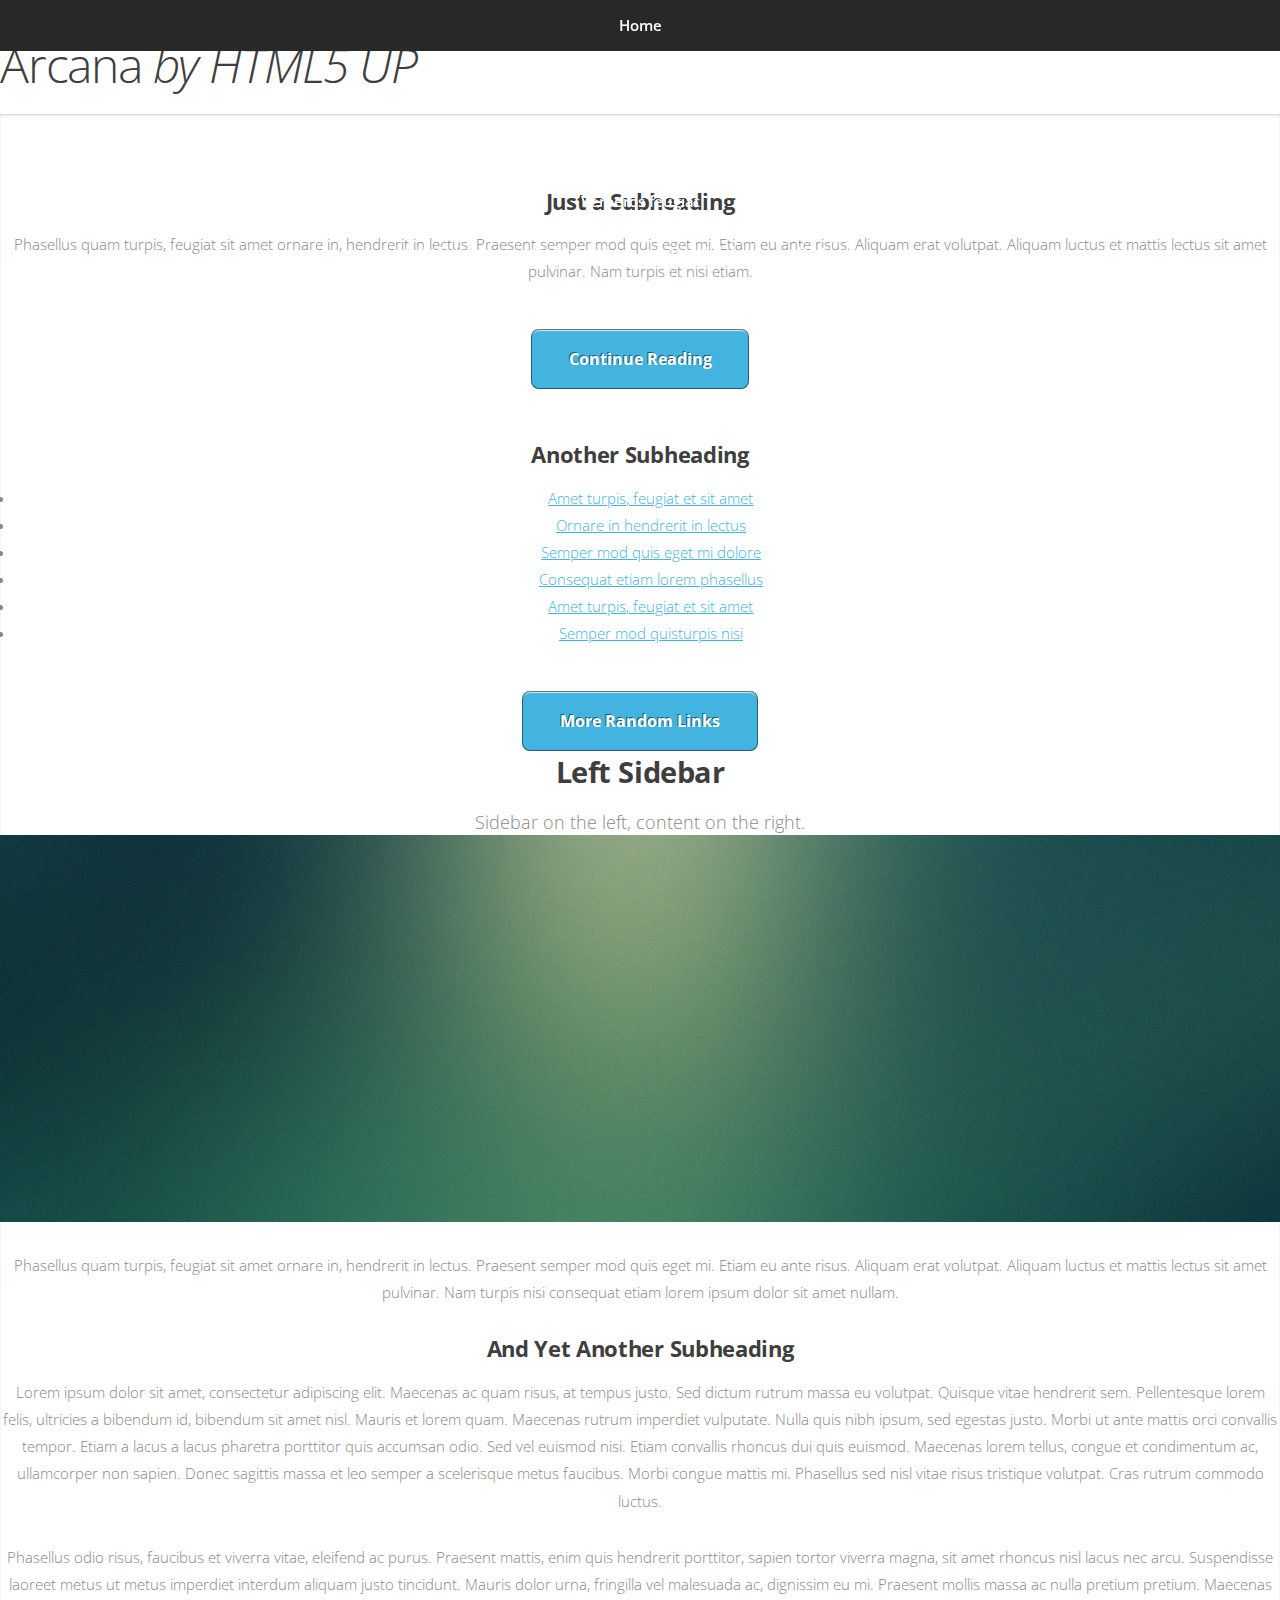
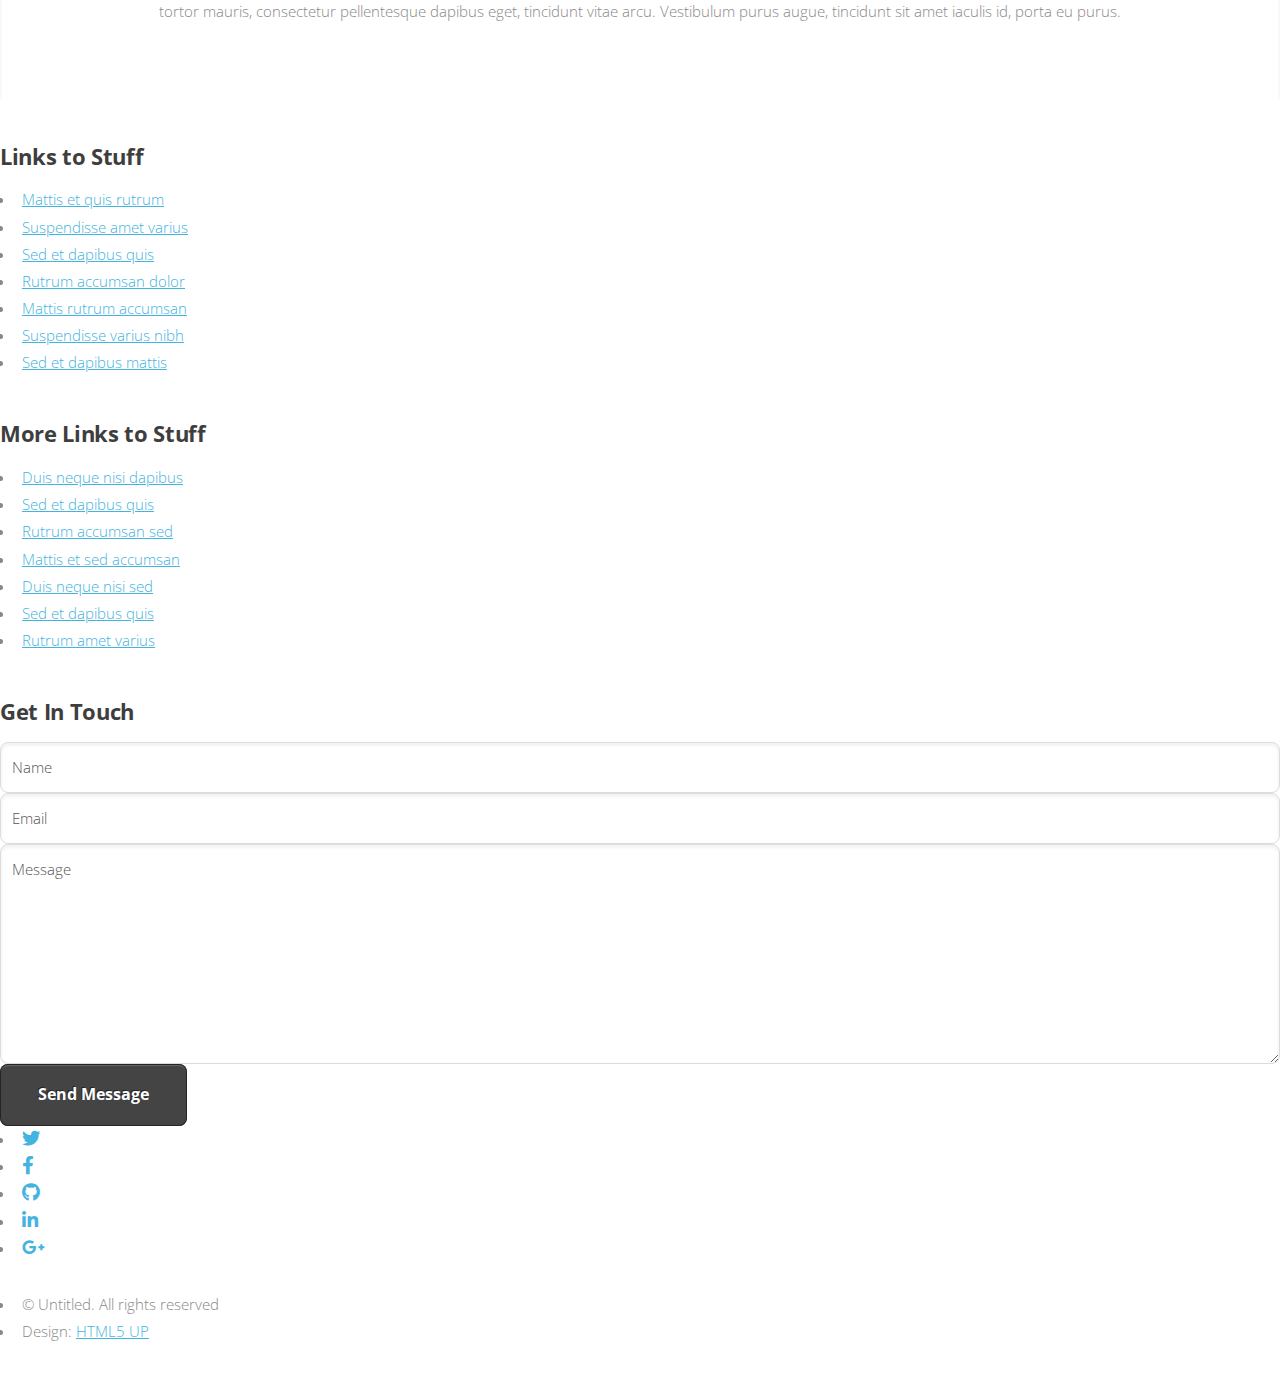
<file: left-sidebar.html>
<!DOCTYPE HTML>
<!--
	Arcana by HTML5 UP
	html5up.net | @ajlkn
	Free for personal and commercial use under the CCA 3.0 license (html5up.net/license)
-->
<html>
	<head>
		<title>Left Sidebar - Arcana by HTML5 UP</title>
		<meta charset="utf-8" />
		<meta name="viewport" content="width=device-width, initial-scale=1, user-scalable=no" />
		<link rel="stylesheet" href="assets/css/main.css" />
	</head>
	<body class="is-preload">
		<div id="page-wrapper">

			<!-- Header -->
				<div id="header">

					<!-- Logo -->
						<h1><a href="index.html" id="logo">Arcana <em>by HTML5 UP</em></a></h1>

					<!-- Nav -->
						<nav id="nav">
							<ul>
								<li><a href="index.html">Home</a></li>
								<li>
									<a href="#">Dropdown</a>
									<ul>
										<li><a href="#">Lorem dolor</a></li>
										<li><a href="#">Magna phasellus</a></li>
										<li><a href="#">Etiam sed tempus</a></li>
										<li>
											<a href="#">Submenu</a>
											<ul>
												<li><a href="#">Lorem dolor</a></li>
												<li><a href="#">Phasellus magna</a></li>
												<li><a href="#">Magna phasellus</a></li>
												<li><a href="#">Etiam nisl</a></li>
												<li><a href="#">Veroeros feugiat</a></li>
											</ul>
										</li>
										<li><a href="#">Veroeros feugiat</a></li>
									</ul>
								</li>
								<li class="current"><a href="left-sidebar.html">Left Sidebar</a></li>
								<li><a href="right-sidebar.html">Right Sidebar</a></li>
								<li><a href="two-sidebar.html">Two Sidebar</a></li>
								<li><a href="no-sidebar.html">No Sidebar</a></li>
							</ul>
						</nav>

				</div>

			<!-- Main -->
				<section class="wrapper style1">
					<div class="container">
						<div class="row gtr-200">
							<div class="col-4 col-12-narrower">
								<div id="sidebar">

									<!-- Sidebar -->

										<section>
											<h3>Just a Subheading</h3>
											<p>Phasellus quam turpis, feugiat sit amet ornare in, hendrerit in lectus.
											Praesent semper mod quis eget mi. Etiam eu ante risus. Aliquam erat volutpat.
											Aliquam luctus et mattis lectus sit amet pulvinar. Nam turpis et nisi etiam.</p>
											<footer>
												<a href="#" class="button">Continue Reading</a>
											</footer>
										</section>

										<section>
											<h3>Another Subheading</h3>
											<ul class="links">
												<li><a href="#">Amet turpis, feugiat et sit amet</a></li>
												<li><a href="#">Ornare in hendrerit in lectus</a></li>
												<li><a href="#">Semper mod quis eget mi dolore</a></li>
												<li><a href="#">Consequat etiam lorem phasellus</a></li>
												<li><a href="#">Amet turpis, feugiat et sit amet</a></li>
												<li><a href="#">Semper mod quisturpis nisi</a></li>
											</ul>
											<footer>
												<a href="#" class="button">More Random Links</a>
											</footer>
										</section>

								</div>
							</div>
							<div class="col-8  col-12-narrower imp-narrower">
								<div id="content">

									<!-- Content -->

										<article>
											<header>
												<h2>Left Sidebar</h2>
												<p>Sidebar on the left, content on the right.</p>
											</header>

											<span class="image featured"><img src="images/banner.jpg" alt="" /></span>

											<p>Phasellus quam turpis, feugiat sit amet ornare in, hendrerit in lectus.
											Praesent semper mod quis eget mi. Etiam eu ante risus. Aliquam erat volutpat.
											Aliquam luctus et mattis lectus sit amet pulvinar. Nam turpis nisi
											consequat etiam lorem ipsum dolor sit amet nullam.</p>

											<h3>And Yet Another Subheading</h3>
											<p>Lorem ipsum dolor sit amet, consectetur adipiscing elit. Maecenas ac quam risus, at tempus
											justo. Sed dictum rutrum massa eu volutpat. Quisque vitae hendrerit sem. Pellentesque lorem felis,
											ultricies a bibendum id, bibendum sit amet nisl. Mauris et lorem quam. Maecenas rutrum imperdiet
											vulputate. Nulla quis nibh ipsum, sed egestas justo. Morbi ut ante mattis orci convallis tempor.
											Etiam a lacus a lacus pharetra porttitor quis accumsan odio. Sed vel euismod nisi. Etiam convallis
											rhoncus dui quis euismod. Maecenas lorem tellus, congue et condimentum ac, ullamcorper non sapien.
											Donec sagittis massa et leo semper a scelerisque metus faucibus. Morbi congue mattis mi.
											Phasellus sed nisl vitae risus tristique volutpat. Cras rutrum commodo luctus.</p>

											<p>Phasellus odio risus, faucibus et viverra vitae, eleifend ac purus. Praesent mattis, enim
											quis hendrerit porttitor, sapien tortor viverra magna, sit amet rhoncus nisl lacus nec arcu.
											Suspendisse laoreet metus ut metus imperdiet interdum aliquam justo tincidunt. Mauris dolor urna,
											fringilla vel malesuada ac, dignissim eu mi. Praesent mollis massa ac nulla pretium pretium.
											Maecenas tortor mauris, consectetur pellentesque dapibus eget, tincidunt vitae arcu.
											Vestibulum purus augue, tincidunt sit amet iaculis id, porta eu purus.</p>
										</article>

								</div>
							</div>
						</div>
					</div>
				</section>

			<!-- Footer -->
				<div id="footer">
					<div class="container">
						<div class="row">
							<section class="col-3 col-6-narrower col-12-mobilep">
								<h3>Links to Stuff</h3>
								<ul class="links">
									<li><a href="#">Mattis et quis rutrum</a></li>
									<li><a href="#">Suspendisse amet varius</a></li>
									<li><a href="#">Sed et dapibus quis</a></li>
									<li><a href="#">Rutrum accumsan dolor</a></li>
									<li><a href="#">Mattis rutrum accumsan</a></li>
									<li><a href="#">Suspendisse varius nibh</a></li>
									<li><a href="#">Sed et dapibus mattis</a></li>
								</ul>
							</section>
							<section class="col-3 col-6-narrower col-12-mobilep">
								<h3>More Links to Stuff</h3>
								<ul class="links">
									<li><a href="#">Duis neque nisi dapibus</a></li>
									<li><a href="#">Sed et dapibus quis</a></li>
									<li><a href="#">Rutrum accumsan sed</a></li>
									<li><a href="#">Mattis et sed accumsan</a></li>
									<li><a href="#">Duis neque nisi sed</a></li>
									<li><a href="#">Sed et dapibus quis</a></li>
									<li><a href="#">Rutrum amet varius</a></li>
								</ul>
							</section>
							<section class="col-6 col-12-narrower">
								<h3>Get In Touch</h3>
								<form>
									<div class="row gtr-50">
										<div class="col-6 col-12-mobilep">
											<input type="text" name="name" id="name" placeholder="Name" />
										</div>
										<div class="col-6 col-12-mobilep">
											<input type="email" name="email" id="email" placeholder="Email" />
										</div>
										<div class="col-12">
											<textarea name="message" id="message" placeholder="Message" rows="5"></textarea>
										</div>
										<div class="col-12">
											<ul class="actions">
												<li><input type="submit" class="button alt" value="Send Message" /></li>
											</ul>
										</div>
									</div>
								</form>
							</section>
						</div>
					</div>

					<!-- Icons -->
						<ul class="icons">
							<li><a href="#" class="icon brands fa-twitter"><span class="label">Twitter</span></a></li>
							<li><a href="#" class="icon brands fa-facebook-f"><span class="label">Facebook</span></a></li>
							<li><a href="#" class="icon brands fa-github"><span class="label">GitHub</span></a></li>
							<li><a href="#" class="icon brands fa-linkedin-in"><span class="label">LinkedIn</span></a></li>
							<li><a href="#" class="icon brands fa-google-plus-g"><span class="label">Google+</span></a></li>
						</ul>

					<!-- Copyright -->
						<div class="copyright">
							<ul class="menu">
								<li>&copy; Untitled. All rights reserved</li><li>Design: <a href="http://html5up.net">HTML5 UP</a></li>
							</ul>
						</div>

				</div>

		</div>

		<!-- Scripts -->
			<script src="assets/js/jquery.min.js"></script>
			<script src="assets/js/jquery.dropotron.min.js"></script>
			<script src="assets/js/browser.min.js"></script>
			<script src="assets/js/breakpoints.min.js"></script>
			<script src="assets/js/util.js"></script>
			<script src="assets/js/main.js"></script>

	</body>
</html>
</file>
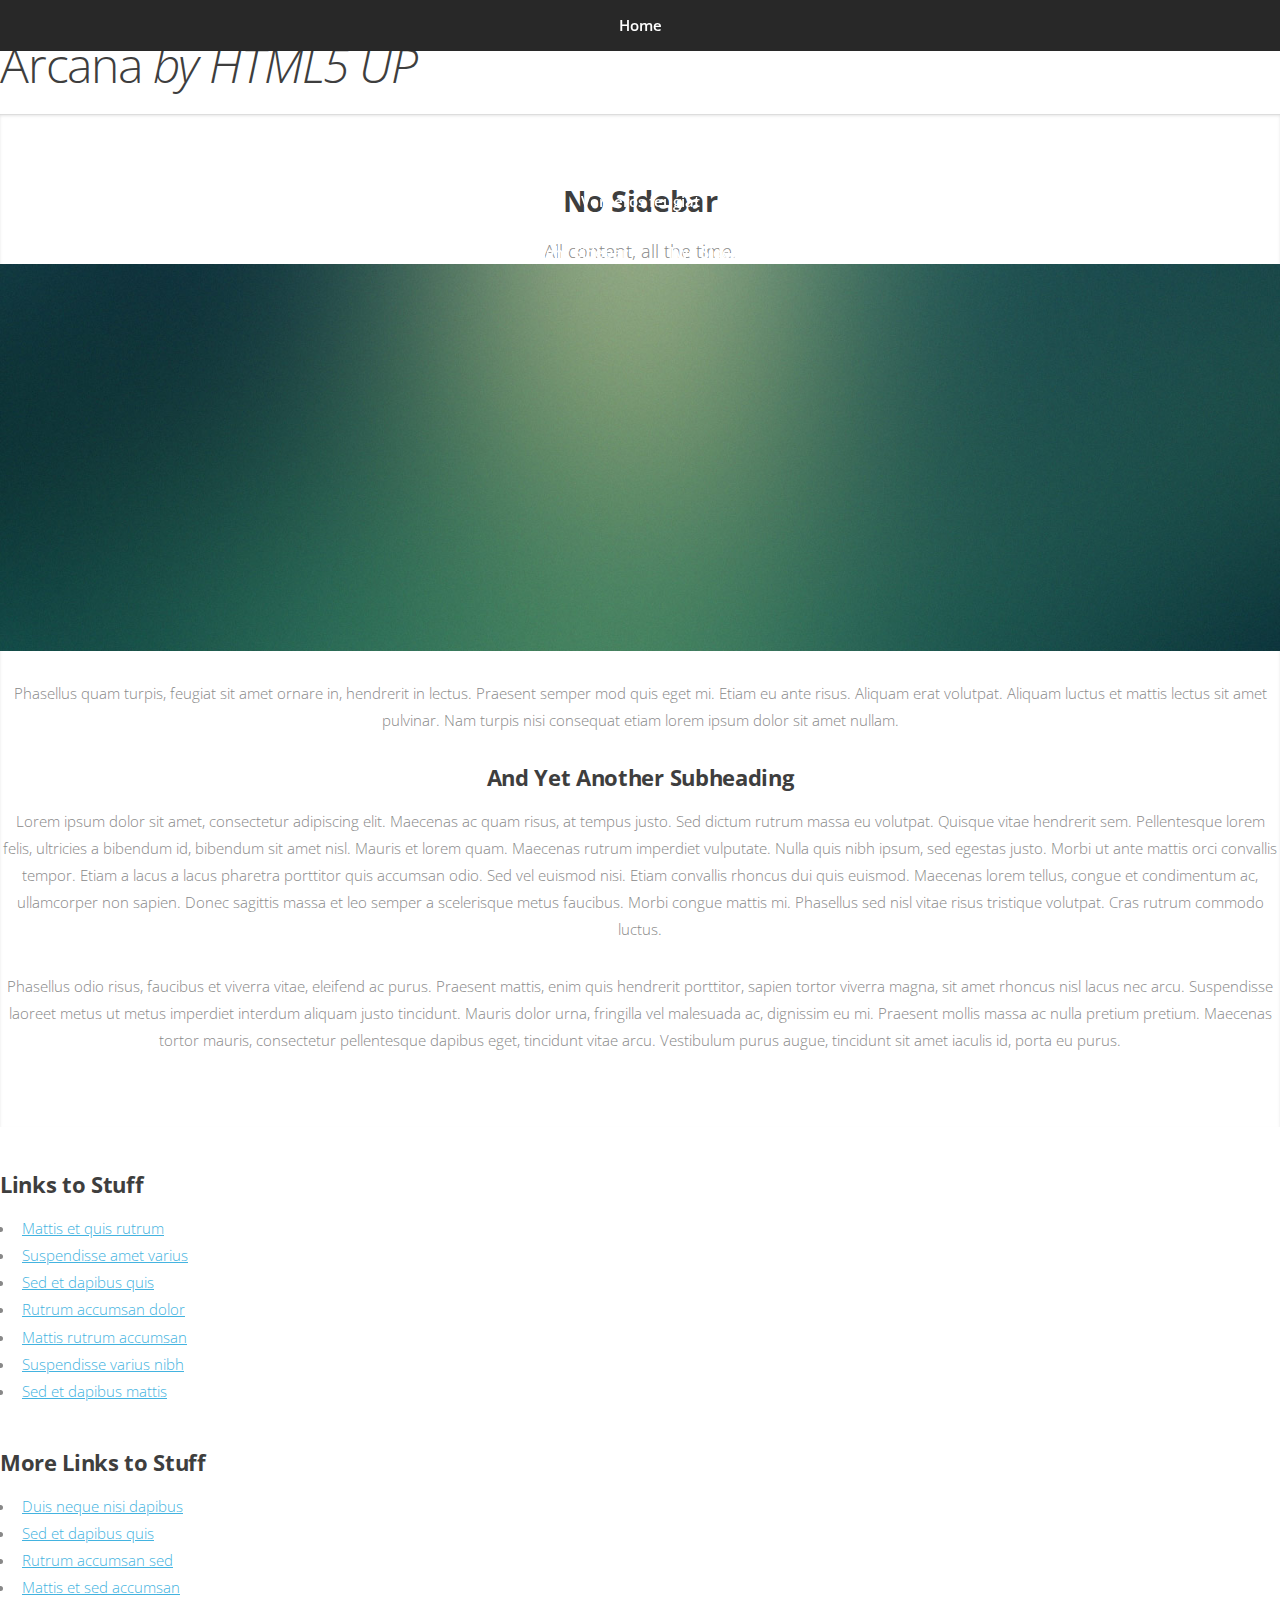
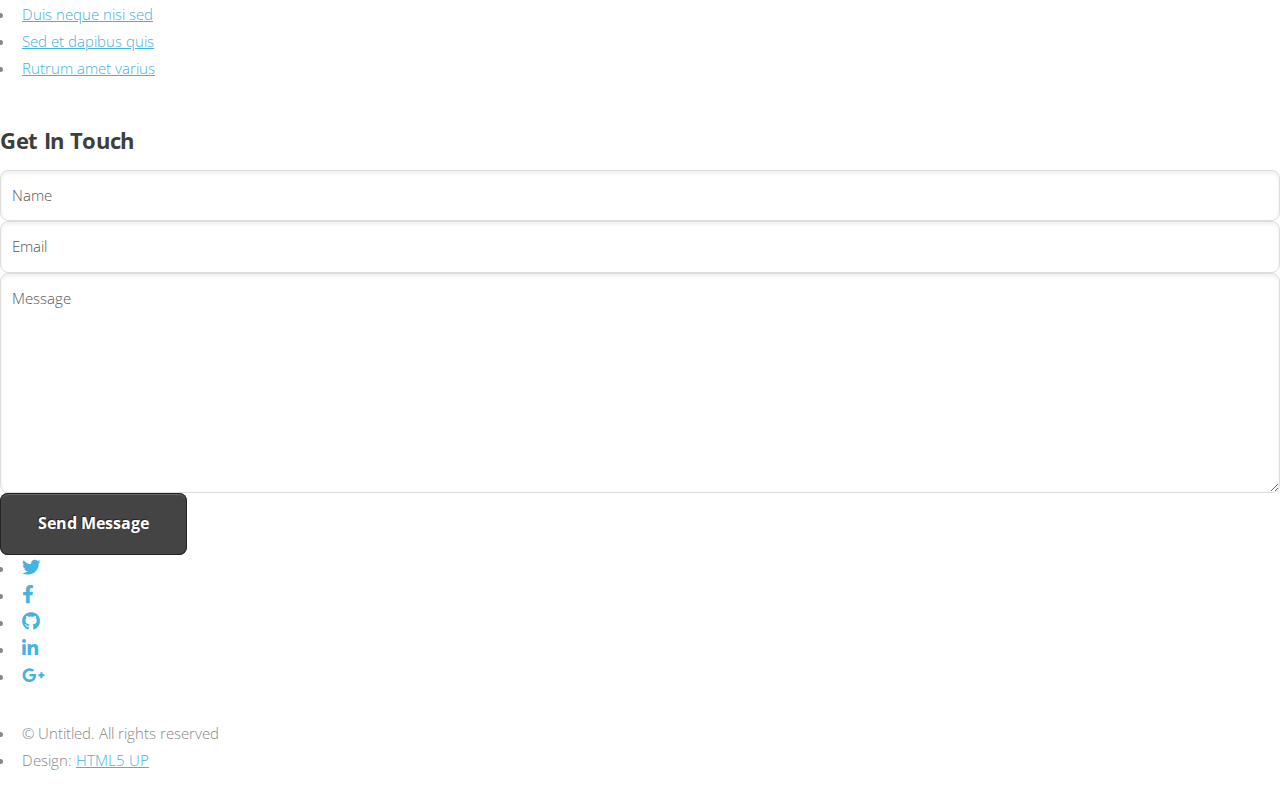
<file: no-sidebar.html>
<!DOCTYPE HTML>
<!--
	Arcana by HTML5 UP
	html5up.net | @ajlkn
	Free for personal and commercial use under the CCA 3.0 license (html5up.net/license)
-->
<html>
	<head>
		<title>No Sidebar - Arcana by HTML5 UP</title>
		<meta charset="utf-8" />
		<meta name="viewport" content="width=device-width, initial-scale=1, user-scalable=no" />
		<link rel="stylesheet" href="assets/css/main.css" />
	</head>
	<body class="is-preload">
		<div id="page-wrapper">

			<!-- Header -->
				<div id="header">

					<!-- Logo -->
						<h1><a href="index.html" id="logo">Arcana <em>by HTML5 UP</em></a></h1>

					<!-- Nav -->
						<nav id="nav">
							<ul>
								<li><a href="index.html">Home</a></li>
								<li>
									<a href="#">Dropdown</a>
									<ul>
										<li><a href="#">Lorem dolor</a></li>
										<li><a href="#">Magna phasellus</a></li>
										<li><a href="#">Etiam sed tempus</a></li>
										<li>
											<a href="#">Submenu</a>
											<ul>
												<li><a href="#">Lorem dolor</a></li>
												<li><a href="#">Phasellus magna</a></li>
												<li><a href="#">Magna phasellus</a></li>
												<li><a href="#">Etiam nisl</a></li>
												<li><a href="#">Veroeros feugiat</a></li>
											</ul>
										</li>
										<li><a href="#">Veroeros feugiat</a></li>
									</ul>
								</li>
								<li><a href="left-sidebar.html">Left Sidebar</a></li>
								<li><a href="right-sidebar.html">Right Sidebar</a></li>
								<li><a href="two-sidebar.html">Two Sidebar</a></li>
								<li class="current"><a href="no-sidebar.html">No Sidebar</a></li>
							</ul>
						</nav>

				</div>

			<!-- Main -->
				<section class="wrapper style1">
					<div class="container">
						<div id="content">

							<!-- Content -->

								<article>
									<header>
										<h2>No Sidebar</h2>
										<p>All content, all the time.</p>
									</header>

									<span class="image featured"><img src="images/banner.jpg" alt="" /></span>

									<p>Phasellus quam turpis, feugiat sit amet ornare in, hendrerit in lectus.
									Praesent semper mod quis eget mi. Etiam eu ante risus. Aliquam erat volutpat.
									Aliquam luctus et mattis lectus sit amet pulvinar. Nam turpis nisi
									consequat etiam lorem ipsum dolor sit amet nullam.</p>

									<h3>And Yet Another Subheading</h3>
									<p>Lorem ipsum dolor sit amet, consectetur adipiscing elit. Maecenas ac quam risus, at tempus
									justo. Sed dictum rutrum massa eu volutpat. Quisque vitae hendrerit sem. Pellentesque lorem felis,
									ultricies a bibendum id, bibendum sit amet nisl. Mauris et lorem quam. Maecenas rutrum imperdiet
									vulputate. Nulla quis nibh ipsum, sed egestas justo. Morbi ut ante mattis orci convallis tempor.
									Etiam a lacus a lacus pharetra porttitor quis accumsan odio. Sed vel euismod nisi. Etiam convallis
									rhoncus dui quis euismod. Maecenas lorem tellus, congue et condimentum ac, ullamcorper non sapien.
									Donec sagittis massa et leo semper a scelerisque metus faucibus. Morbi congue mattis mi.
									Phasellus sed nisl vitae risus tristique volutpat. Cras rutrum commodo luctus.</p>

									<p>Phasellus odio risus, faucibus et viverra vitae, eleifend ac purus. Praesent mattis, enim
									quis hendrerit porttitor, sapien tortor viverra magna, sit amet rhoncus nisl lacus nec arcu.
									Suspendisse laoreet metus ut metus imperdiet interdum aliquam justo tincidunt. Mauris dolor urna,
									fringilla vel malesuada ac, dignissim eu mi. Praesent mollis massa ac nulla pretium pretium.
									Maecenas tortor mauris, consectetur pellentesque dapibus eget, tincidunt vitae arcu.
									Vestibulum purus augue, tincidunt sit amet iaculis id, porta eu purus.</p>
								</article>

						</div>
					</div>
				</section>

			<!-- Footer -->
				<div id="footer">
					<div class="container">
						<div class="row">
							<section class="col-3 col-6-narrower col-12-mobilep">
								<h3>Links to Stuff</h3>
								<ul class="links">
									<li><a href="#">Mattis et quis rutrum</a></li>
									<li><a href="#">Suspendisse amet varius</a></li>
									<li><a href="#">Sed et dapibus quis</a></li>
									<li><a href="#">Rutrum accumsan dolor</a></li>
									<li><a href="#">Mattis rutrum accumsan</a></li>
									<li><a href="#">Suspendisse varius nibh</a></li>
									<li><a href="#">Sed et dapibus mattis</a></li>
								</ul>
							</section>
							<section class="col-3 col-6-narrower col-12-mobilep">
								<h3>More Links to Stuff</h3>
								<ul class="links">
									<li><a href="#">Duis neque nisi dapibus</a></li>
									<li><a href="#">Sed et dapibus quis</a></li>
									<li><a href="#">Rutrum accumsan sed</a></li>
									<li><a href="#">Mattis et sed accumsan</a></li>
									<li><a href="#">Duis neque nisi sed</a></li>
									<li><a href="#">Sed et dapibus quis</a></li>
									<li><a href="#">Rutrum amet varius</a></li>
								</ul>
							</section>
							<section class="col-6 col-12-narrower">
								<h3>Get In Touch</h3>
								<form>
									<div class="row gtr-50">
										<div class="col-6 col-12-mobilep">
											<input type="text" name="name" id="name" placeholder="Name" />
										</div>
										<div class="col-6 col-12-mobilep">
											<input type="email" name="email" id="email" placeholder="Email" />
										</div>
										<div class="col-12">
											<textarea name="message" id="message" placeholder="Message" rows="5"></textarea>
										</div>
										<div class="col-12">
											<ul class="actions">
												<li><input type="submit" class="button alt" value="Send Message" /></li>
											</ul>
										</div>
									</div>
								</form>
							</section>
						</div>
					</div>

					<!-- Icons -->
						<ul class="icons">
							<li><a href="#" class="icon brands fa-twitter"><span class="label">Twitter</span></a></li>
							<li><a href="#" class="icon brands fa-facebook-f"><span class="label">Facebook</span></a></li>
							<li><a href="#" class="icon brands fa-github"><span class="label">GitHub</span></a></li>
							<li><a href="#" class="icon brands fa-linkedin-in"><span class="label">LinkedIn</span></a></li>
							<li><a href="#" class="icon brands fa-google-plus-g"><span class="label">Google+</span></a></li>
						</ul>

					<!-- Copyright -->
						<div class="copyright">
							<ul class="menu">
								<li>&copy; Untitled. All rights reserved</li><li>Design: <a href="http://html5up.net">HTML5 UP</a></li>
							</ul>
						</div>

				</div>

		</div>

		<!-- Scripts -->
			<script src="assets/js/jquery.min.js"></script>
			<script src="assets/js/jquery.dropotron.min.js"></script>
			<script src="assets/js/browser.min.js"></script>
			<script src="assets/js/breakpoints.min.js"></script>
			<script src="assets/js/util.js"></script>
			<script src="assets/js/main.js"></script>

	</body>
</html>
</file>
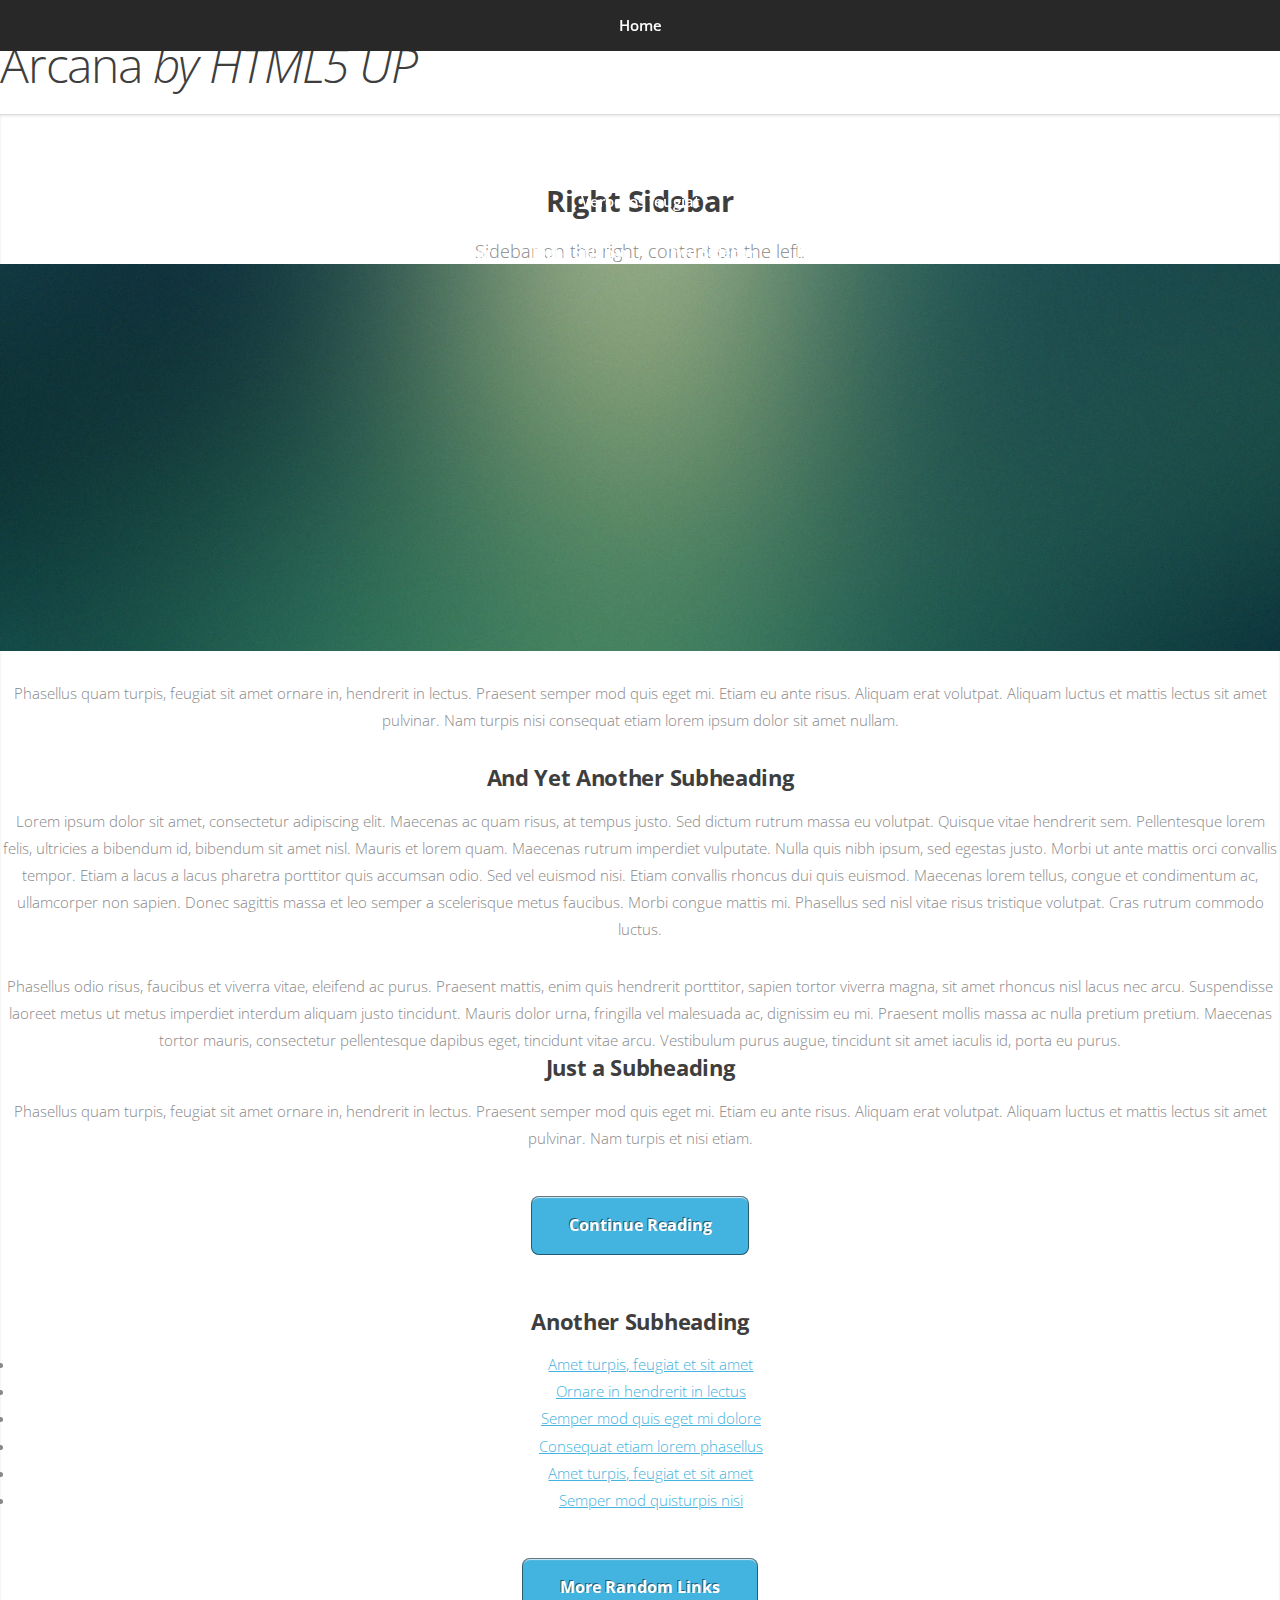
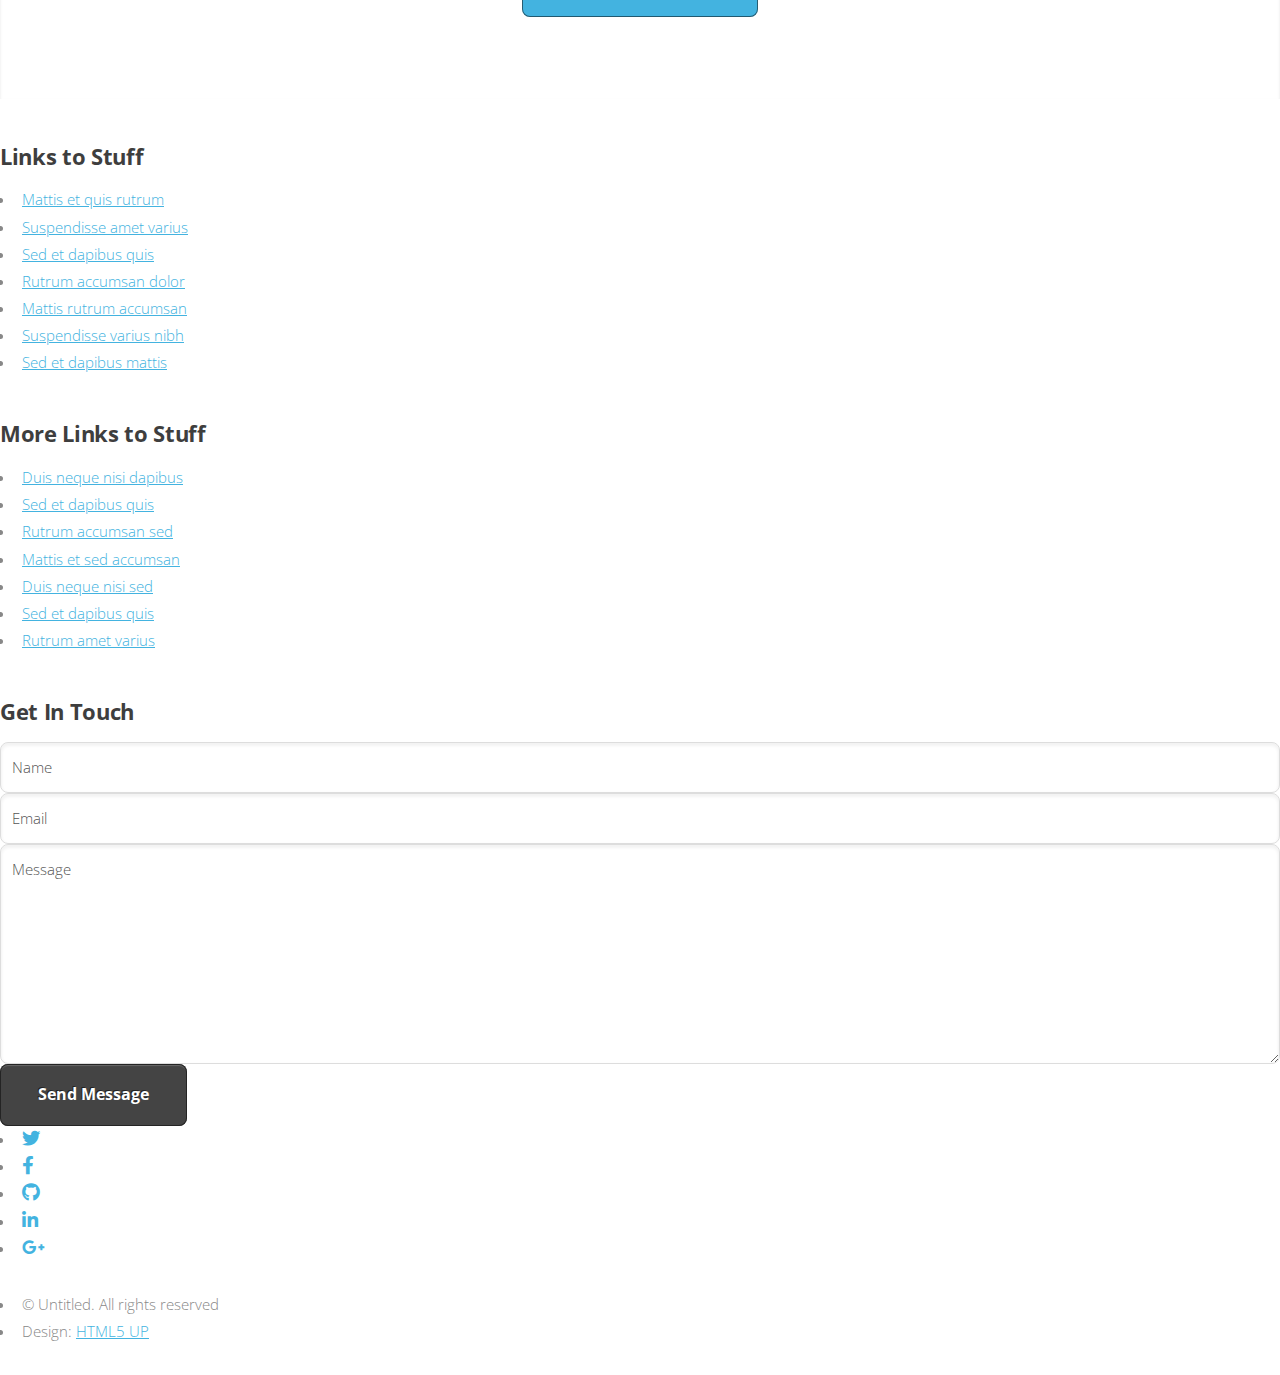
<file: right-sidebar.html>
<!DOCTYPE HTML>
<!--
	Arcana by HTML5 UP
	html5up.net | @ajlkn
	Free for personal and commercial use under the CCA 3.0 license (html5up.net/license)
-->
<html>
	<head>
		<title>Right Sidebar - Arcana by HTML5 UP</title>
		<meta charset="utf-8" />
		<meta name="viewport" content="width=device-width, initial-scale=1, user-scalable=no" />
		<link rel="stylesheet" href="assets/css/main.css" />
	</head>
	<body class="is-preload">
		<div id="page-wrapper">

			<!-- Header -->
				<div id="header">

					<!-- Logo -->
						<h1><a href="index.html" id="logo">Arcana <em>by HTML5 UP</em></a></h1>

					<!-- Nav -->
						<nav id="nav">
							<ul>
								<li><a href="index.html">Home</a></li>
								<li>
									<a href="#">Dropdown</a>
									<ul>
										<li><a href="#">Lorem dolor</a></li>
										<li><a href="#">Magna phasellus</a></li>
										<li><a href="#">Etiam sed tempus</a></li>
										<li>
											<a href="#">Submenu</a>
											<ul>
												<li><a href="#">Lorem dolor</a></li>
												<li><a href="#">Phasellus magna</a></li>
												<li><a href="#">Magna phasellus</a></li>
												<li><a href="#">Etiam nisl</a></li>
												<li><a href="#">Veroeros feugiat</a></li>
											</ul>
										</li>
										<li><a href="#">Veroeros feugiat</a></li>
									</ul>
								</li>
								<li><a href="left-sidebar.html">Left Sidebar</a></li>
								<li class="current"><a href="right-sidebar.html">Right Sidebar</a></li>
								<li><a href="two-sidebar.html">Two Sidebar</a></li>
								<li><a href="no-sidebar.html">No Sidebar</a></li>
							</ul>
						</nav>

				</div>

			<!-- Main -->
				<section class="wrapper style1">
					<div class="container">
						<div class="row gtr-200">
							<div class="col-8 col-12-narrower">
								<div id="content">

									<!-- Content -->

										<article>
											<header>
												<h2>Right Sidebar</h2>
												<p>Sidebar on the right, content on the left.</p>
											</header>

											<span class="image featured"><img src="images/banner.jpg" alt="" /></span>

											<p>Phasellus quam turpis, feugiat sit amet ornare in, hendrerit in lectus.
											Praesent semper mod quis eget mi. Etiam eu ante risus. Aliquam erat volutpat.
											Aliquam luctus et mattis lectus sit amet pulvinar. Nam turpis nisi
											consequat etiam lorem ipsum dolor sit amet nullam.</p>

											<h3>And Yet Another Subheading</h3>
											<p>Lorem ipsum dolor sit amet, consectetur adipiscing elit. Maecenas ac quam risus, at tempus
											justo. Sed dictum rutrum massa eu volutpat. Quisque vitae hendrerit sem. Pellentesque lorem felis,
											ultricies a bibendum id, bibendum sit amet nisl. Mauris et lorem quam. Maecenas rutrum imperdiet
											vulputate. Nulla quis nibh ipsum, sed egestas justo. Morbi ut ante mattis orci convallis tempor.
											Etiam a lacus a lacus pharetra porttitor quis accumsan odio. Sed vel euismod nisi. Etiam convallis
											rhoncus dui quis euismod. Maecenas lorem tellus, congue et condimentum ac, ullamcorper non sapien.
											Donec sagittis massa et leo semper a scelerisque metus faucibus. Morbi congue mattis mi.
											Phasellus sed nisl vitae risus tristique volutpat. Cras rutrum commodo luctus.</p>

											<p>Phasellus odio risus, faucibus et viverra vitae, eleifend ac purus. Praesent mattis, enim
											quis hendrerit porttitor, sapien tortor viverra magna, sit amet rhoncus nisl lacus nec arcu.
											Suspendisse laoreet metus ut metus imperdiet interdum aliquam justo tincidunt. Mauris dolor urna,
											fringilla vel malesuada ac, dignissim eu mi. Praesent mollis massa ac nulla pretium pretium.
											Maecenas tortor mauris, consectetur pellentesque dapibus eget, tincidunt vitae arcu.
											Vestibulum purus augue, tincidunt sit amet iaculis id, porta eu purus.</p>
										</article>

								</div>
							</div>
							<div class="col-4 col-12-narrower">
								<div id="sidebar">

									<!-- Sidebar -->

										<section>
											<h3>Just a Subheading</h3>
											<p>Phasellus quam turpis, feugiat sit amet ornare in, hendrerit in lectus.
											Praesent semper mod quis eget mi. Etiam eu ante risus. Aliquam erat volutpat.
											Aliquam luctus et mattis lectus sit amet pulvinar. Nam turpis et nisi etiam.</p>
											<footer>
												<a href="#" class="button">Continue Reading</a>
											</footer>
										</section>

										<section>
											<h3>Another Subheading</h3>
											<ul class="links">
												<li><a href="#">Amet turpis, feugiat et sit amet</a></li>
												<li><a href="#">Ornare in hendrerit in lectus</a></li>
												<li><a href="#">Semper mod quis eget mi dolore</a></li>
												<li><a href="#">Consequat etiam lorem phasellus</a></li>
												<li><a href="#">Amet turpis, feugiat et sit amet</a></li>
												<li><a href="#">Semper mod quisturpis nisi</a></li>
											</ul>
											<footer>
												<a href="#" class="button">More Random Links</a>
											</footer>
										</section>

								</div>
							</div>
						</div>
					</div>
				</section>

			<!-- Footer -->
				<div id="footer">
					<div class="container">
						<div class="row">
							<section class="col-3 col-6-narrower col-12-mobilep">
								<h3>Links to Stuff</h3>
								<ul class="links">
									<li><a href="#">Mattis et quis rutrum</a></li>
									<li><a href="#">Suspendisse amet varius</a></li>
									<li><a href="#">Sed et dapibus quis</a></li>
									<li><a href="#">Rutrum accumsan dolor</a></li>
									<li><a href="#">Mattis rutrum accumsan</a></li>
									<li><a href="#">Suspendisse varius nibh</a></li>
									<li><a href="#">Sed et dapibus mattis</a></li>
								</ul>
							</section>
							<section class="col-3 col-6-narrower col-12-mobilep">
								<h3>More Links to Stuff</h3>
								<ul class="links">
									<li><a href="#">Duis neque nisi dapibus</a></li>
									<li><a href="#">Sed et dapibus quis</a></li>
									<li><a href="#">Rutrum accumsan sed</a></li>
									<li><a href="#">Mattis et sed accumsan</a></li>
									<li><a href="#">Duis neque nisi sed</a></li>
									<li><a href="#">Sed et dapibus quis</a></li>
									<li><a href="#">Rutrum amet varius</a></li>
								</ul>
							</section>
							<section class="col-6 col-12-narrower">
								<h3>Get In Touch</h3>
								<form>
									<div class="row gtr-50">
										<div class="col-6 col-12-mobilep">
											<input type="text" name="name" id="name" placeholder="Name" />
										</div>
										<div class="col-6 col-12-mobilep">
											<input type="email" name="email" id="email" placeholder="Email" />
										</div>
										<div class="col-12">
											<textarea name="message" id="message" placeholder="Message" rows="5"></textarea>
										</div>
										<div class="col-12">
											<ul class="actions">
												<li><input type="submit" class="button alt" value="Send Message" /></li>
											</ul>
										</div>
									</div>
								</form>
							</section>
						</div>
					</div>

					<!-- Icons -->
						<ul class="icons">
							<li><a href="#" class="icon brands fa-twitter"><span class="label">Twitter</span></a></li>
							<li><a href="#" class="icon brands fa-facebook-f"><span class="label">Facebook</span></a></li>
							<li><a href="#" class="icon brands fa-github"><span class="label">GitHub</span></a></li>
							<li><a href="#" class="icon brands fa-linkedin-in"><span class="label">LinkedIn</span></a></li>
							<li><a href="#" class="icon brands fa-google-plus-g"><span class="label">Google+</span></a></li>
						</ul>

					<!-- Copyright -->
						<div class="copyright">
							<ul class="menu">
								<li>&copy; Untitled. All rights reserved</li><li>Design: <a href="http://html5up.net">HTML5 UP</a></li>
							</ul>
						</div>

				</div>

		</div>

		<!-- Scripts -->
			<script src="assets/js/jquery.min.js"></script>
			<script src="assets/js/jquery.dropotron.min.js"></script>
			<script src="assets/js/browser.min.js"></script>
			<script src="assets/js/breakpoints.min.js"></script>
			<script src="assets/js/util.js"></script>
			<script src="assets/js/main.js"></script>

	</body>
</html>
</file>
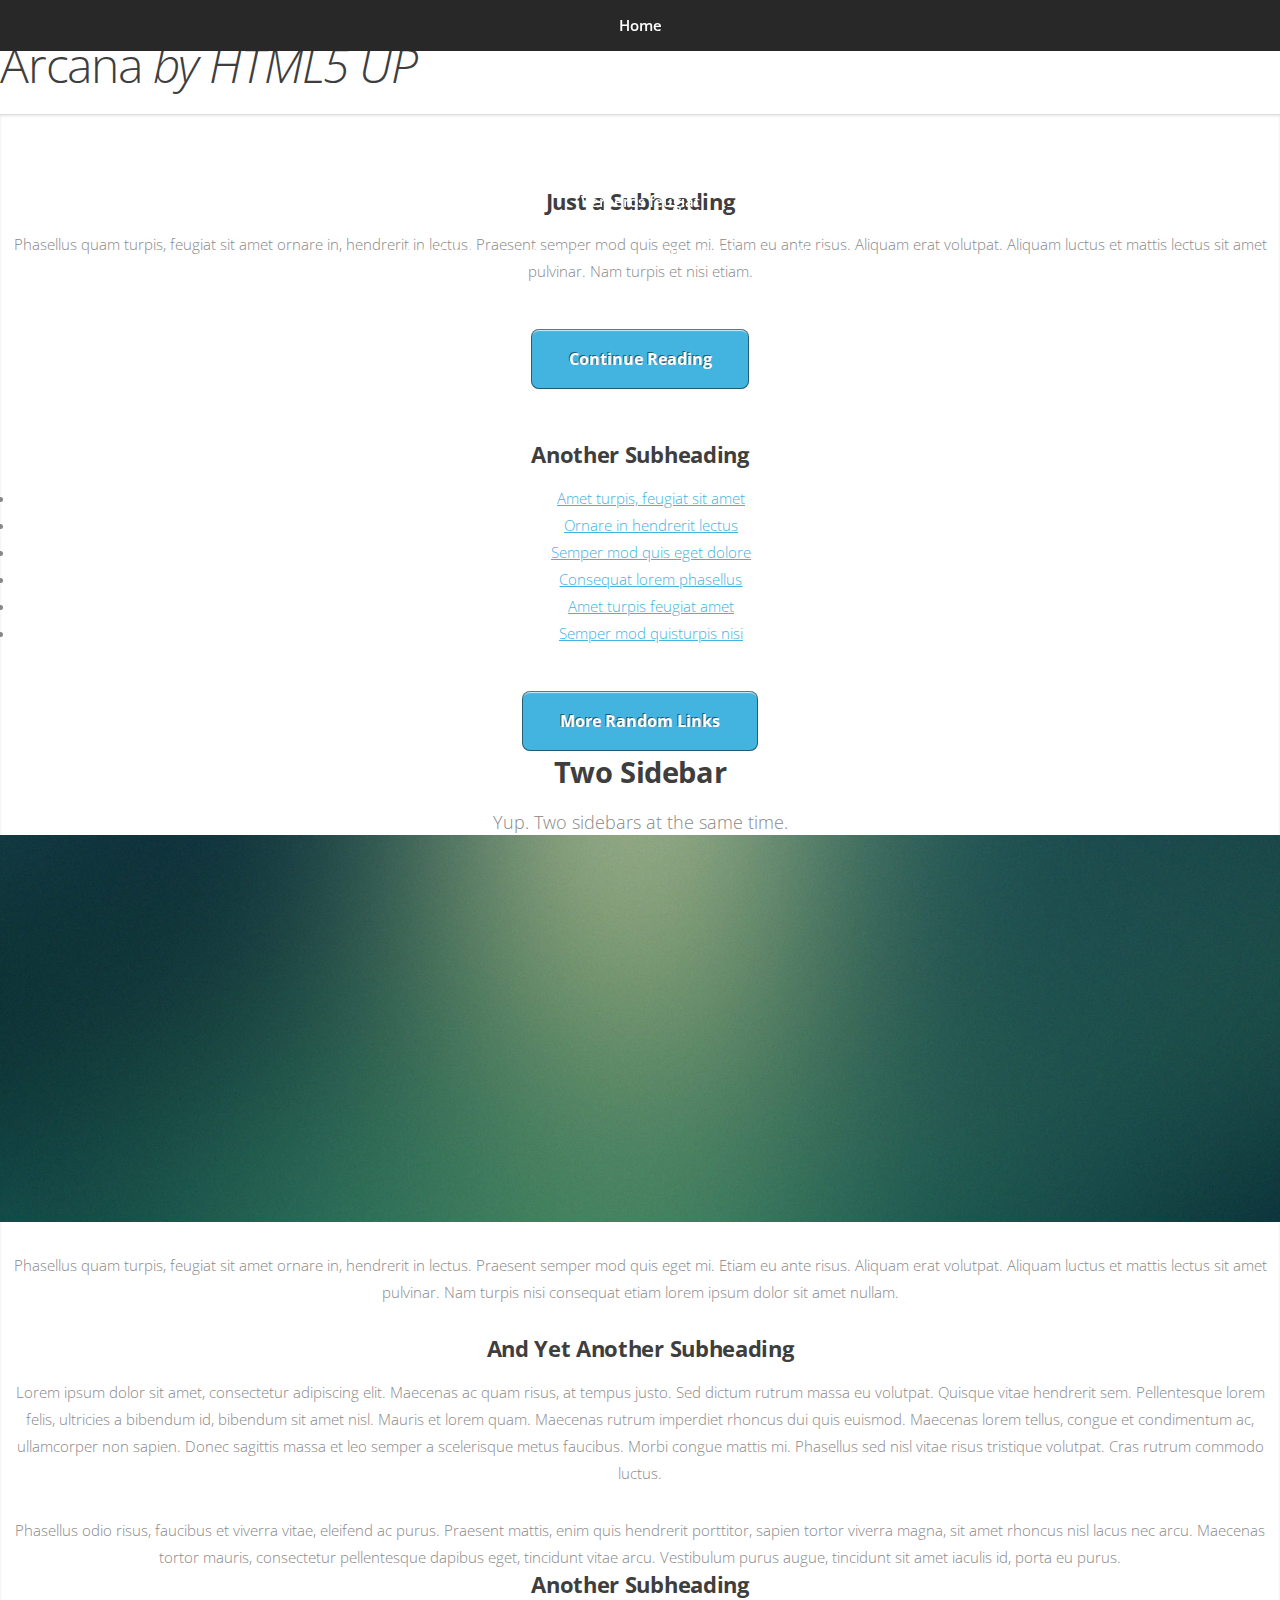
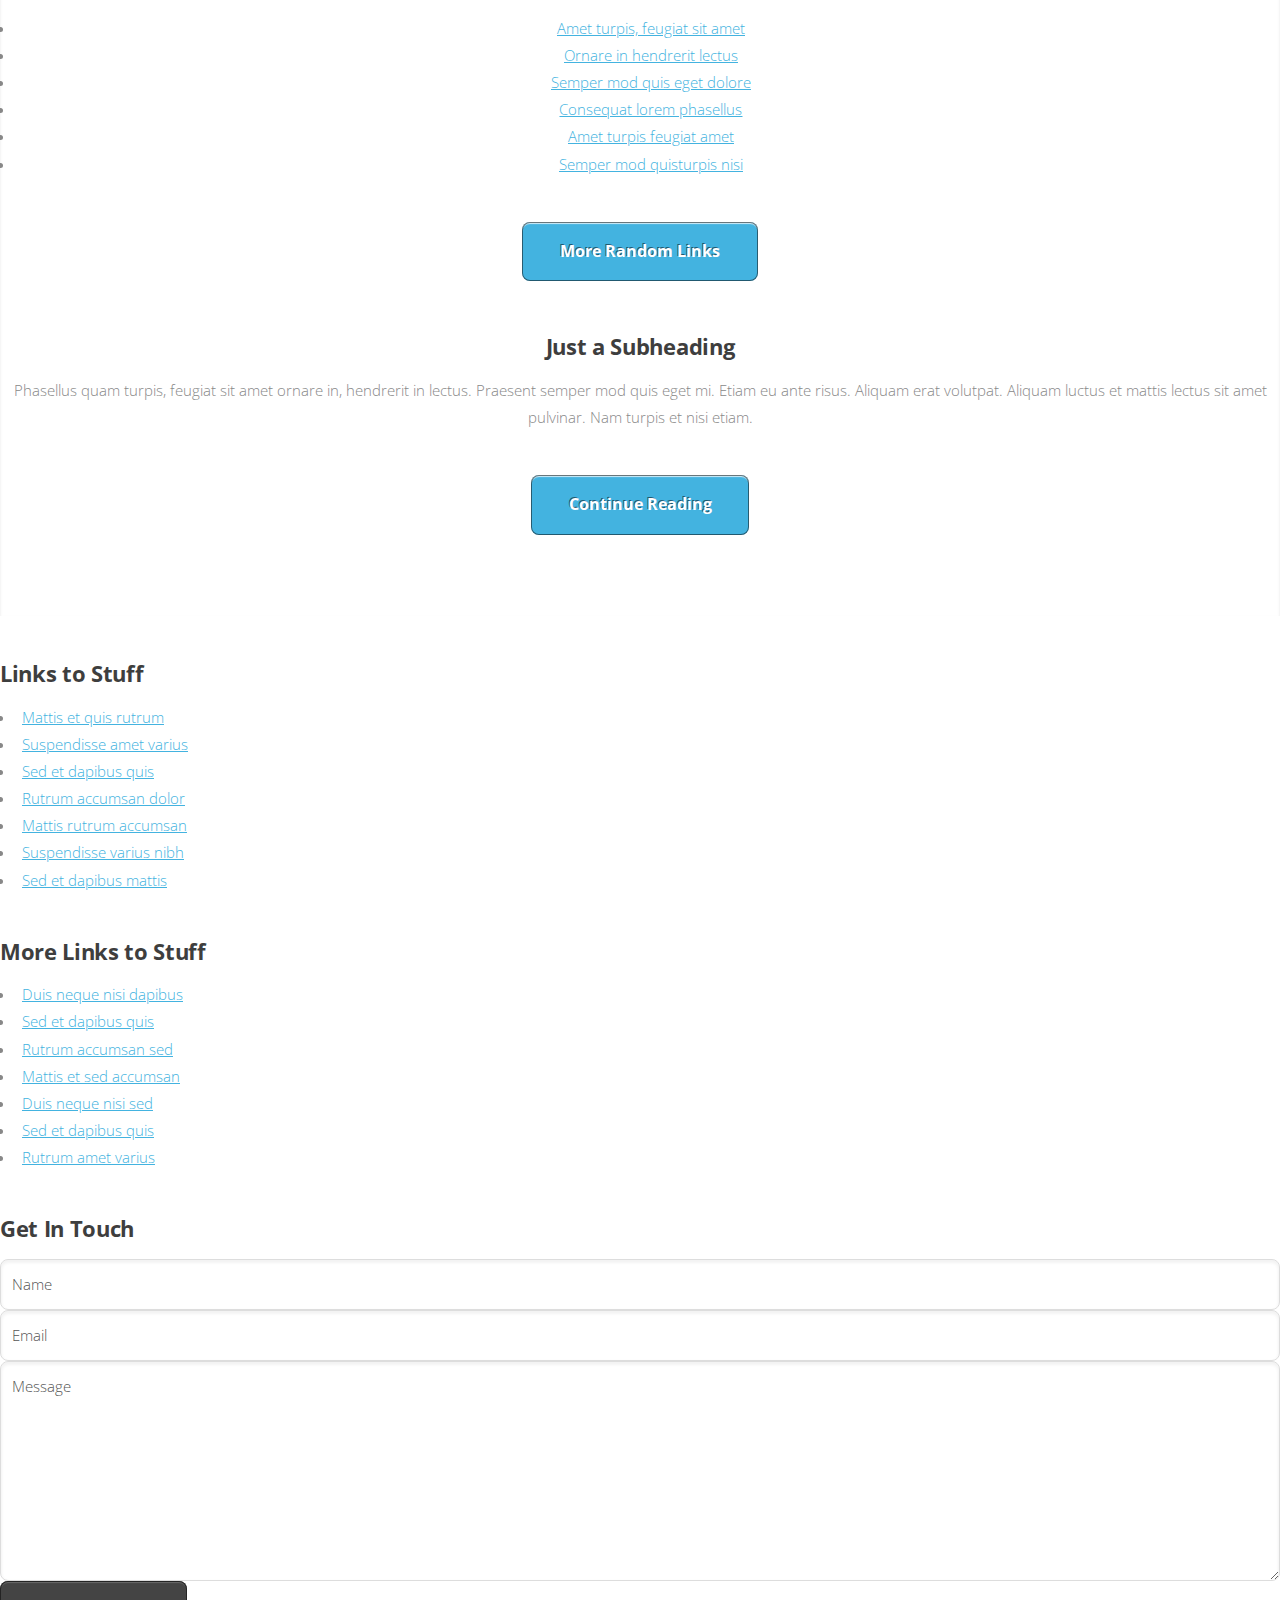
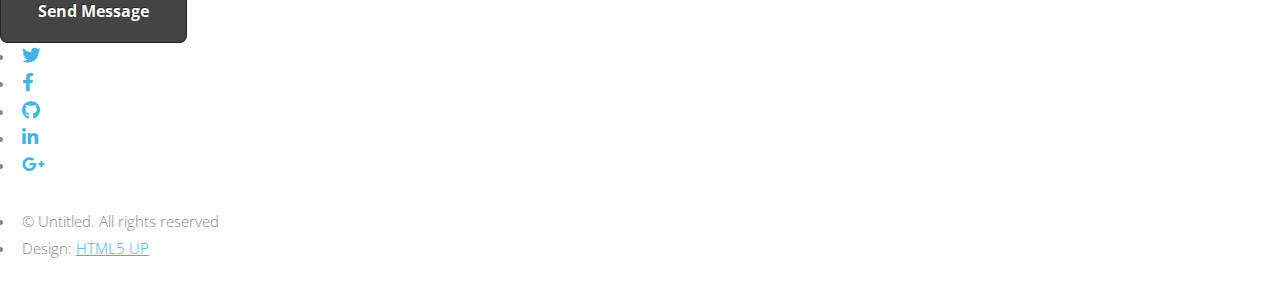
<file: two-sidebar.html>
<!DOCTYPE HTML>
<!--
	Arcana by HTML5 UP
	html5up.net | @ajlkn
	Free for personal and commercial use under the CCA 3.0 license (html5up.net/license)
-->
<html>
	<head>
		<title>Two Sidebar - Arcana by HTML5 UP</title>
		<meta charset="utf-8" />
		<meta name="viewport" content="width=device-width, initial-scale=1, user-scalable=no" />
		<link rel="stylesheet" href="assets/css/main.css" />
	</head>
	<body class="is-preload">
		<div id="page-wrapper">

			<!-- Header -->
				<div id="header">

					<!-- Logo -->
						<h1><a href="index.html" id="logo">Arcana <em>by HTML5 UP</em></a></h1>

					<!-- Nav -->
						<nav id="nav">
							<ul>
								<li><a href="index.html">Home</a></li>
								<li>
									<a href="#">Dropdown</a>
									<ul>
										<li><a href="#">Lorem dolor</a></li>
										<li><a href="#">Magna phasellus</a></li>
										<li><a href="#">Etiam sed tempus</a></li>
										<li>
											<a href="#">Submenu</a>
											<ul>
												<li><a href="#">Lorem dolor</a></li>
												<li><a href="#">Phasellus magna</a></li>
												<li><a href="#">Magna phasellus</a></li>
												<li><a href="#">Etiam nisl</a></li>
												<li><a href="#">Veroeros feugiat</a></li>
											</ul>
										</li>
										<li><a href="#">Veroeros feugiat</a></li>
									</ul>
								</li>
								<li><a href="left-sidebar.html">Left Sidebar</a></li>
								<li><a href="right-sidebar.html">Right Sidebar</a></li>
								<li class="current"><a href="two-sidebar.html">Two Sidebar</a></li>
								<li><a href="no-sidebar.html">No Sidebar</a></li>
							</ul>
						</nav>

				</div>

			<!-- Main -->
				<section class="wrapper style1">
					<div class="container">
						<div class="row gtr-200">
							<div class="col-3 col-12-narrower">
								<div id="sidebar1">

									<!-- Sidebar 1 -->

										<section>
											<h3>Just a Subheading</h3>
											<p>Phasellus quam turpis, feugiat sit amet ornare in, hendrerit in lectus.
											Praesent semper mod quis eget mi. Etiam eu ante risus. Aliquam erat volutpat.
											Aliquam luctus et mattis lectus sit amet pulvinar. Nam turpis et nisi etiam.</p>
											<footer>
												<a href="#" class="button">Continue Reading</a>
											</footer>
										</section>

										<section>
											<h3>Another Subheading</h3>
											<ul class="links">
												<li><a href="#">Amet turpis, feugiat sit amet</a></li>
												<li><a href="#">Ornare in hendrerit lectus</a></li>
												<li><a href="#">Semper mod quis eget dolore</a></li>
												<li><a href="#">Consequat lorem phasellus</a></li>
												<li><a href="#">Amet turpis feugiat amet</a></li>
												<li><a href="#">Semper mod quisturpis nisi</a></li>
											</ul>
											<footer>
												<a href="#" class="button">More Random Links</a>
											</footer>
										</section>

								</div>
							</div>
							<div class="col-6 col-12-narrower imp-narrower">
								<div id="content">

									<!-- Content -->

										<article>
											<header>
												<h2>Two Sidebar</h2>
												<p>Yup. Two sidebars at the same time.</p>
											</header>

											<span class="image featured"><img src="images/banner.jpg" alt="" /></span>

											<p>Phasellus quam turpis, feugiat sit amet ornare in, hendrerit in lectus.
											Praesent semper mod quis eget mi. Etiam eu ante risus. Aliquam erat volutpat.
											Aliquam luctus et mattis lectus sit amet pulvinar. Nam turpis nisi
											consequat etiam lorem ipsum dolor sit amet nullam.</p>

											<h3>And Yet Another Subheading</h3>
											<p>Lorem ipsum dolor sit amet, consectetur adipiscing elit. Maecenas ac quam risus, at tempus
											justo. Sed dictum rutrum massa eu volutpat. Quisque vitae hendrerit sem. Pellentesque lorem felis,
											ultricies a bibendum id, bibendum sit amet nisl. Mauris et lorem quam. Maecenas rutrum imperdiet
											rhoncus dui quis euismod. Maecenas lorem tellus, congue et condimentum ac, ullamcorper non sapien.
											Donec sagittis massa et leo semper a scelerisque metus faucibus. Morbi congue mattis mi.
											Phasellus sed nisl vitae risus tristique volutpat. Cras rutrum commodo luctus.</p>

											<p>Phasellus odio risus, faucibus et viverra vitae, eleifend ac purus. Praesent mattis, enim
											quis hendrerit porttitor, sapien tortor viverra magna, sit amet rhoncus nisl lacus nec arcu.
											Maecenas tortor mauris, consectetur pellentesque dapibus eget, tincidunt vitae arcu.
											Vestibulum purus augue, tincidunt sit amet iaculis id, porta eu purus.</p>
										</article>

								</div>
							</div>
							<div class="col-3 col-12-narrower">
								<div id="sidebar2">

									<!-- Sidebar 2 -->

										<section>
											<h3>Another Subheading</h3>
											<ul class="links">
												<li><a href="#">Amet turpis, feugiat sit amet</a></li>
												<li><a href="#">Ornare in hendrerit lectus</a></li>
												<li><a href="#">Semper mod quis eget dolore</a></li>
												<li><a href="#">Consequat lorem phasellus</a></li>
												<li><a href="#">Amet turpis feugiat amet</a></li>
												<li><a href="#">Semper mod quisturpis nisi</a></li>
											</ul>
											<footer>
												<a href="#" class="button">More Random Links</a>
											</footer>
										</section>

										<section>
											<h3>Just a Subheading</h3>
											<p>Phasellus quam turpis, feugiat sit amet ornare in, hendrerit in lectus.
											Praesent semper mod quis eget mi. Etiam eu ante risus. Aliquam erat volutpat.
											Aliquam luctus et mattis lectus sit amet pulvinar. Nam turpis et nisi etiam.</p>
											<footer>
												<a href="#" class="button">Continue Reading</a>
											</footer>
										</section>

								</div>
							</div>
						</div>
					</div>
				</section>

			<!-- Footer -->
				<div id="footer">
					<div class="container">
						<div class="row">
							<section class="col-3 col-6-narrower col-12-mobilep">
								<h3>Links to Stuff</h3>
								<ul class="links">
									<li><a href="#">Mattis et quis rutrum</a></li>
									<li><a href="#">Suspendisse amet varius</a></li>
									<li><a href="#">Sed et dapibus quis</a></li>
									<li><a href="#">Rutrum accumsan dolor</a></li>
									<li><a href="#">Mattis rutrum accumsan</a></li>
									<li><a href="#">Suspendisse varius nibh</a></li>
									<li><a href="#">Sed et dapibus mattis</a></li>
								</ul>
							</section>
							<section class="col-3 col-6-narrower col-12-mobilep">
								<h3>More Links to Stuff</h3>
								<ul class="links">
									<li><a href="#">Duis neque nisi dapibus</a></li>
									<li><a href="#">Sed et dapibus quis</a></li>
									<li><a href="#">Rutrum accumsan sed</a></li>
									<li><a href="#">Mattis et sed accumsan</a></li>
									<li><a href="#">Duis neque nisi sed</a></li>
									<li><a href="#">Sed et dapibus quis</a></li>
									<li><a href="#">Rutrum amet varius</a></li>
								</ul>
							</section>
							<section class="col-6 col-12-narrower">
								<h3>Get In Touch</h3>
								<form>
									<div class="row gtr-50">
										<div class="col-6 col-12-mobilep">
											<input type="text" name="name" id="name" placeholder="Name" />
										</div>
										<div class="col-6 col-12-mobilep">
											<input type="email" name="email" id="email" placeholder="Email" />
										</div>
										<div class="col-12">
											<textarea name="message" id="message" placeholder="Message" rows="5"></textarea>
										</div>
										<div class="col-12">
											<ul class="actions">
												<li><input type="submit" class="button alt" value="Send Message" /></li>
											</ul>
										</div>
									</div>
								</form>
							</section>
						</div>
					</div>

					<!-- Icons -->
						<ul class="icons">
							<li><a href="#" class="icon brands fa-twitter"><span class="label">Twitter</span></a></li>
							<li><a href="#" class="icon brands fa-facebook-f"><span class="label">Facebook</span></a></li>
							<li><a href="#" class="icon brands fa-github"><span class="label">GitHub</span></a></li>
							<li><a href="#" class="icon brands fa-linkedin-in"><span class="label">LinkedIn</span></a></li>
							<li><a href="#" class="icon brands fa-google-plus-g"><span class="label">Google+</span></a></li>
						</ul>

					<!-- Copyright -->
						<div class="copyright">
							<ul class="menu">
								<li>&copy; Untitled. All rights reserved</li><li>Design: <a href="http://html5up.net">HTML5 UP</a></li>
							</ul>
						</div>

				</div>

		</div>

		<!-- Scripts -->
			<script src="assets/js/jquery.min.js"></script>
			<script src="assets/js/jquery.dropotron.min.js"></script>
			<script src="assets/js/browser.min.js"></script>
			<script src="assets/js/breakpoints.min.js"></script>
			<script src="assets/js/util.js"></script>
			<script src="assets/js/main.js"></script>

	</body>
</html>
</file>
<file: assets/css/main.css>
@import url("https://fonts.googleapis.com/css?family=Open+Sans:300,300italic,600,600italic,700");
@import url("fontawesome-all.min.css");
/*
	Miniport by HTML5 UP
	html5up.net | @ajlkn
	Free for personal and commercial use under the CCA 3.0 license (html5up.net/license)
*/
html, body, div, span, applet, object,
iframe, h1, h2, h3, h4, h5, h6, p, blockquote,
pre, a, abbr, acronym, address, big, cite,
code, del, dfn, em, img, ins, kbd, q, s, samp,
small, strike, strong, sub, sup, tt, var, b,
u, i, center, dl, dt, dd, ol, ul, li, fieldset,
form, label, legend, table, caption, tbody,
tfoot, thead, tr, th, td, article, aside,
canvas, details, embed, figure, figcaption,
footer, header, hgroup, menu, nav, output, ruby,
section, summary, time, mark, audio, video {
  margin: 0;
  padding: 0;
  border: 0;
  font-size: 100%;
  font: inherit;
  vertical-align: baseline;
}

article, aside, details, figcaption, figure,
footer, header, hgroup, menu, nav, section {
  display: block;
}

body {
  line-height: 1;
}

ol, ul {
  list-style: none;
}

blockquote, q {
  quotes: none;
}

blockquote:before, blockquote:after, q:before, q:after {
  content: '';
  content: none;
}

table {
  border-collapse: collapse;
  border-spacing: 0;
}

body {
  -webkit-text-size-adjust: none;
}

mark {
  background-color: transparent;
  color: inherit;
}

input::-moz-focus-inner {
  border: 0;
  padding: 0;
}

input, select, textarea {
  appearance: none;
}

/* Basic */
html {
  box-sizing: border-box;
}

*, *:before, *:after {
  box-sizing: inherit;
}

body {
  padding-top: 3.5em;
}

body.is-preload *, body.is-preload *:before, body.is-preload *:after {
  animation: none !important;
  transition: none !important;
}

body, input, textarea, select {
  font-family: 'Open Sans', sans-serif;
  line-height: 1.85em;
  color: #888;
  font-weight: 300;
  font-size: 13pt;
}

a {
  transition: color .2s ease-in-out;
  color: #43B3E0;
  text-decoration: underline;
}

a:hover {
  color: #43bff0 !important;
}

a img {
  border: 0;
}

b, strong {
  font-weight: 600;
  color: #3e3e3e;
}

i, em {
  font-style: italic;
}

sub {
  position: relative;
  top: 0.5em;
  font-size: 0.8em;
}

sup {
  position: relative;
  top: -0.5em;
  font-size: 0.8em;
}

blockquote {
  border-left: solid 0.75em #eee;
  padding: 1em 0 1em 1.5em;
  font-style: italic;
}

h1, h2, h3, h4, h5, h6 {
  color: #3e3e3e;
  margin: 0 0 0.75em 0;
}

h1 a, h2 a, h3 a, h4 a, h5 a, h6 a {
  text-decoration: none;
  color: inherit;
}

h2, h3, h4, h5, h6 {
  font-weight: 700;
}

h1 {
  font-size: 3.25em;
  letter-spacing: -0.025em;
  font-weight: 300;
}

h1 strong {
  font-weight: 700;
}

h2 {
  font-size: 2em;
  letter-spacing: -0.015em;
}

h3 {
  font-size: 1.5em;
  letter-spacing: -0.015em;
}

em, i {
  font-style: italic;
}

br.clear {
  clear: both;
}

hr {
  border: 0;
  border-top: solid 1px #444;
  border-top-color: rgba(0, 0, 0, 0.35);
  box-shadow: 0px 1px 0px 0px rgba(255, 255, 255, 0.1);
  height: 1px;
  margin: 3em 0;
}

p, ul, ol, dl, table {
  margin-bottom: 2em;
}

header > p {
  font-size: 1.25em;
  margin: 0;
}

footer {
  margin: 3em 0 0 0;
}

footer > p {
  font-size: 1.25em;
}

/* Container */
/* .container {
		margin: 0 auto;
		max-width: calc(100% - 50px);
		width: 1200px;

		&.medium {
			width: (1200px * 0.75);
		}

		@include breakpoint('<=xlarge') {
			width: 1200px;

			&.medium {
				width: (1200px * 0.75);
			}
		}

		@include breakpoint('<=large') {
			width: 960px;

			&.medium {
				width: (960px * 0.75);
			}
		}

		@include breakpoint('<=medium') {
			width: 100%;

			&.medium {
				width: (100% * 0.75);
			}
		}

		@include breakpoint('<=small') {
			width: 100%;
			max-width: calc(100% - 30px);

			&.medium {
				width: 100%;
			}
		}
	} */
/* Row */
/* .row {
		@include html-grid((25px, 25px));

		@include breakpoint('<=xlarge') {
			@include html-grid((25px, 25px), 'xlarge');
		}

		@include breakpoint('<=large') {
			@include html-grid((25px, 25px), 'large');
		}

		@include breakpoint('<=medium') {
			@include html-grid((25px, 25px), 'medium');
		}

		@include breakpoint('<=small') {
			@include html-grid((15px, 15px), 'small');
		}
	} */
/* Form */
form label {
  color: #3e3e3e;
  font-weight: 700;
  display: block;
  margin: 0 0 0.5em 0;
}

form input[type=text],
form input[type=email],
form input[type=password],
form select,
form textarea {
  transition: background .2s ease-in-out, box-shadow .2s ease-in-out;
  -webkit-appearance: none;
  display: block;
  border: 0;
  padding: 0.75em;
  font-size: 1em;
  border-radius: 8px;
  border: solid 1px #ddd;
  background: #fff;
  color: #bbb;
  box-shadow: inset 0px 2px 3px 1px rgba(0, 0, 0, 0.05), 0px 1px 0px 0px rgba(255, 255, 255, 0.025);
  width: 100%;
}

form input[type=text]:focus,
form input[type=email]:focus,
form input[type=password]:focus,
form select:focus,
form textarea:focus {
  background: #fafafa;
  box-shadow: inset 0px 2px 5px 0px rgba(0, 0, 0, 0.05), 0px 1px 0px 0px rgba(255, 255, 255, 0.025), inset 0px 0px 2px 1px #43bff0;
}

form textarea {
  height: 15em;
}

form .actions:last-child {
  margin-bottom: 0;
}

form ::-webkit-input-placeholder {
  color: #555 !important;
}

form :-moz-placeholder {
  color: #555 !important;
}

form ::-moz-placeholder {
  color: #555 !important;
}

form :-ms-input-placeholder {
  color: #555 !important;
}

form ::-moz-focus-inner {
  border: 0;
}

/* Tables */
table {
  width: 100%;
}

table.default {
  width: 100%;
}

table.default tr {
  border-top: solid 1px #eee;
}

table.default tr:first-child {
  border-top: 0;
}

table.default td {
  padding: 0.5em 1em 0.5em 1em;
}

table.default th {
  text-align: left;
  padding: 0.5em 1em 0.5em 1em;
  font-weight: 600;
  margin: 0 0 1em 0;
}

table.default thead {
  background: #4f4f4f;
  color: #fff;
}

/* Section/Article */
section, article {
  margin-bottom: 3em;
}

section > :last-child,
article > :last-child,
section:last-child,
article:last-child {
  margin-bottom: 0;
}

/* Image */
.image {
  display: inline-block;
  position: relative;
}

.image img {
  display: block;
  width: 100%;
}

.image.fit {
  display: block;
  width: 100%;
}

.image.featured {
  display: block;
  width: 100%;
  margin: 0 0 2em 0;
}

.image.left {
  float: left;
  margin: 0 2em 2em 0;
}

.image.centered {
  display: block;
  margin: 0 0 2em 0;
}

.image.centered img {
  margin: 0 auto;
  width: auto;
}

/* Button */
input[type="button"],
input[type="submit"],
input[type="reset"],
button,
.button {
  background-image: url("images/bg.png"), linear-gradient(top, rgba(0, 0, 0, 0), rgba(0, 0, 0, 0.2));
  transition: background-color .2s ease-in-out;
  -webkit-appearance: none;
  position: relative;
  display: inline-block;
  color: #fff !important;
  text-decoration: none;
  font-weight: 700;
  border: 0;
  outline: 0;
  cursor: pointer;
  border-radius: 8px;
  text-shadow: -1px -1px 0.5px rgba(0, 0, 0, 0.5);
  overflow: hidden;
  box-shadow: inset 0px 0px 0px 1px rgba(0, 0, 0, 0.5), inset 0px 2px 1px 0px rgba(255, 255, 255, 0.75);
  background-color: #43B3E0;
  padding: 1em 2.35em 1em 2.35em;
  font-size: 1.1em;
  max-width: 24em;
}

input[type="button"]:hover,
input[type="submit"]:hover,
input[type="reset"]:hover,
button:hover,
.button:hover {
  background-color: #43bff0;
  color: #fff !important;
}

input[type="button"]:active,
input[type="submit"]:active,
input[type="reset"]:active,
button:active,
.button:active {
  background-color: #3BA8D3;
  top: 1px;
}

input[type="button"].large,
input[type="submit"].large,
input[type="reset"].large,
button.large,
.button.large {
  font-size: 1.5em;
  letter-spacing: -0.025em;
}

input[type="button"].alt,
input[type="submit"].alt,
input[type="reset"].alt,
button.alt,
.button.alt {
  background-color: #444;
  box-shadow: inset 0px 0px 0px 1px #242424, inset 0px 2px 1px 0px rgba(255, 255, 255, 0.2);
}

input[type="button"].alt:hover,
input[type="submit"].alt:hover,
input[type="reset"].alt:hover,
button.alt:hover,
.button.alt:hover {
  background-color: #4f4f4f;
  color: #fff !important;
}

input[type="button"].alt:active,
input[type="submit"].alt:active,
input[type="reset"].alt:active,
button.alt:active,
.button.alt:active {
  background-color: #3f3f3f;
}

/* List */
ul {
  list-style: disc;
  padding-left: 1em;
}

ul li {
  padding-left: 0.5em;
}

ol {
  list-style: decimal;
  padding-left: 1.25em;
}

ol li {
  padding-left: 0.25em;
}

/* Social */
ul.social {
  cursor: default;
  margin: 0;
  list-style: none;
  padding-left: 0;
}

ul.social li {
  position: relative;
  display: inline-block;
  margin: 0.25em;
  top: 0;
  padding-left: 0;
}

ul.social li a {
  transition: top .2s ease-in-out;
  display: block;
  width: 48px;
  height: 48px;
  border-radius: 6px;
  top: 0;
  position: relative;
}

ul.social li a:before {
  background-image: url("images/bg.png"), linear-gradient(top, rgba(0, 0, 0, 0), rgba(0, 0, 0, 0.2));
  transition: background-color .2s ease-in-out;
  background-color: #444;
  border-radius: 6px;
  box-shadow: inset 0px 0px 0px 1px #282828, inset 0px 2px 1px 0px rgba(255, 255, 255, 0.1);
  color: #2E2E2E !important;
  display: block;
  font-size: 26px;
  height: 48px;
  line-height: 48px;
  text-align: center;
  outline: 0;
  overflow: hidden;
  text-shadow: 1px 1px 0px rgba(255, 255, 255, 0.1);
  width: 48px;
}

ul.social li a.fa-twitter {
  background-color: #2DAAE4;
}

ul.social li a.fa-facebook-f {
  background-color: #3C5A98;
}

ul.social li a.fa-dribbble {
  background-color: #C4376B;
}

ul.social li a.fa-linkedin-in {
  background-color: #006599;
}

ul.social li a.fa-tumblr {
  background-color: #51718A;
}

ul.social li a.fa-google-plus {
  background-color: #DA2713;
}

ul.social li a.fa-github {
  background-color: #FAFAFA;
}

ul.social li a.fa-rss {
  background-color: #F2600B;
}

ul.social li a.fa-instagram {
  background-color: #E0D7C8;
}

ul.social li a.fa-foursquare {
  background-color: #39A3D4;
}

ul.social li a.fa-skype {
  background-color: #10BEF1;
}

ul.social li a.fa-soundcloud {
  background-color: #FE5419;
}

ul.social li a.fa-youtube {
  background-color: #BF2E25;
}

ul.social li a.fa-blogger {
  background-color: #FF6501;
}

ul.social li a.fa-flickr {
  background-color: #0062DB;
}

ul.social li a.fa-vimeo {
  background-color: #4C8AB0;
}

ul.social li a:hover {
  top: -5px;
}

ul.social li a:hover:before {
  background-color: transparent;
}

/* Actions */
ul.actions {
  list-style: none;
  padding-left: 0;
}

ul.actions li {
  display: inline-block;
  margin: 0 0 0 1em;
  padding-left: 0;
}

ul.actions li:first-child {
  margin-left: 0;
}

/* Box */
.box {
  height: fit-content;
  background: #fff;
  box-shadow: inset 0px 0px 0px 1px rgba(0, 0, 0, 0.15), 0px 2px 3px 0px rgba(0, 0, 0, 0.1);
  text-align: center;
  padding: 2em;
}

.box.style1 {
  padding: 3em 2em 3.5em 2em;
}

.box.style1 h3 {
  margin-bottom: 0.5em;
}

.box.style2 {
  /* .image {
				position: relative;
				left: 2em;
				top: 2em;
				margin: -4em 0 4em -4em;
				width: auto;
			} */
}

.box.style2 h3 {
  margin-bottom: 0.25em;
}

/* Icons */
.icon {
  text-decoration: none;
  text-decoration: none;
}

.icon:before {
  -moz-osx-font-smoothing: grayscale;
  -webkit-font-smoothing: antialiased;
  display: inline-block;
  font-style: normal;
  font-variant: normal;
  text-rendering: auto;
  line-height: 1;
  text-transform: none !important;
  font-family: 'Font Awesome 5 Free';
  font-weight: 400;
}

.icon:before {
  font-size: 1.25em;
}

.icon > .label {
  display: none;
}

.icon.solid:before {
  font-weight: 900;
}

.icon.brands:before {
  font-family: 'Font Awesome 5 Brands';
}

.icon.featured {
  color: #EA8A95;
  display: block;
  margin: 0 0 1.5em 0;
  cursor: default;
}

.icon.featured:before {
  font-size: 6em;
}

/* Wrappers */
.wrapper {
  background-image: url("images/bg.png");
  box-shadow: inset 0px 1px 0px 0px rgba(0, 0, 0, 0.05), inset 0px 2px 3px 0px rgba(0, 0, 0, 0.1);
  padding: 8em 0 8em 0;
  text-align: center;
}

.wrapper.style1 {
  background-image: none;
  background-color: #fff;
}

.wrapper.style2 {
  background-color: #fafafa;
  text-shadow: 1px 1px 0px #fff;
}

.wrapper.style3 {
  background-color: #f4f4f4;
  text-shadow: 1px 1px 0px #fff;
}

.wrapper.style4 {
  background-color: #303030;
  color: #999;
  text-shadow: -1px -1px 0px #181818;
}

.wrapper.style4 h1, .wrapper.style4 h2, .wrapper.style4 h3, .wrapper.style4 h4, .wrapper.style4 h5, .wrapper.style4 h6 {
  color: #fff;
}

.wrapper.style4 form input[type=text],
.wrapper.style4 form input[type=email],
.wrapper.style4 form input[type=password],
.wrapper.style4 form select,
.wrapper.style4 form textarea {
  border: none;
  background: #282828;
}

.wrapper.style4 form input[type=text]:focus,
.wrapper.style4 form input[type=email]:focus,
.wrapper.style4 form input[type=password]:focus,
.wrapper.style4 form select:focus,
.wrapper.style4 form textarea:focus {
  background: #252525;
}

/* Nav */
#nav {
  background-color: #282828;
  text-align: center;
  position: fixed;
  left: 0;
  top: 0;
  width: 100%;
  z-index: 10000;
  cursor: default;
  height: 3.5em;
  line-height: 3.5em;
}

#nav ul {
  margin-bottom: 0;
  list-style: none;
  padding-left: 0;
}

#nav li {
  display: inline-block;
  padding-left: 0;
}

#nav a {
  transition: background-color .2s ease-in-out;
  position: relative;
  display: block;
  color: #fff;
  text-decoration: none;
  outline: 0;
  font-weight: 600;
  border-radius: 8px;
  color: #fff;
  height: 2.5em;
  line-height: 2.5em;
  padding: 0 1.25em;
}

#nav a:hover {
  color: #fff !important;
  background: #383838;
}

#nav a.active {
  background: #484848;
}

#nav a.active:before {
  content: '';
  display: block;
  position: absolute;
  bottom: -0.6em;
  left: 50%;
  margin-left: -0.75em;
  border-left: solid 0.75em transparent;
  border-right: solid 0.75em transparent;
  border-top: solid 0.6em #282828;
}

/* Articles */
body > article {
  margin-bottom: 0;
}

#top {
  padding: 10em 0 10em 0;
  text-align: left;
}

#top .image {
  border-radius: 100%;
  width: 20em;
  height: 20em;
  margin: 0;
}

#top .image img {
  border-radius: 100%;
}

#top h1 {
  margin-top: 0.35em;
}

#top p {
  font-size: 1.5em;
  line-height: 1.75em;
}

#top p a {
  color: inherit;
}

#contact footer {
  font-size: 0.9em;
}

/* Copyright */
#copyright {
  color: #666;
  font-size: 1em;
  line-height: 1em;
  list-style: none;
  padding-left: 0;
  margin-bottom: 0;
}

#copyright li {
  display: inline-block;
  border-left: solid 1px rgba(0, 0, 0, 0.5);
  box-shadow: -1px 0px 0px 0px rgba(255, 255, 255, 0.1);
  padding: 0 0 0 1em;
  margin: 0 0 0 1em;
}

#copyright li:first-child {
  border: 0;
  box-shadow: none;
  padding-left: 0;
  margin-left: 0;
}

#copyright a {
  transition: color .2s ease-in-out;
  color: inherit;
}

#copyright a:hover {
  color: #777;
}

/* Large */
@media screen and (max-width: 1280px) {
  /* Basic */
  body {
    font-size: 11pt;
  }
  input, textarea, select {
    font-size: 11pt;
  }
  /* Wrappers */
  .wrapper {
    padding: 5em 0 5em 0;
    text-align: center;
  }
  .wrapper.style4 .row-special {
    margin: 2em 0 0 0;
    padding: 2em 0 2em 0;
  }
  /* Articles */
  #top {
    padding: 8em 0;
  }
  #top .image {
    width: 24em;
    height: 24em;
    margin: 0;
  }
}

/* Medium */
@media screen and (max-width: 980px) {
  /* Articles */
  #top {
    text-align: center;
    padding: 5em 0;
  }
  #top .image {
    margin: 0 auto 2em auto;
  }
}

/* Small */
@media screen and (max-width: 736px) {
  /* Basic */
  body {
    padding-top: 44px;
  }
  body, input, textarea, select {
    line-height: 1.75em;
    font-size: 10pt;
    letter-spacing: 0;
  }
  h1, h2, h3, h4, h5, h6 {
    font-size: 1.25em;
    margin: 0 0 0.4em 0;
  }
  h1 {
    font-size: 2.25em;
    line-height: 1.25em;
  }
  header > p {
    font-size: 1.25em;
  }
  footer {
    margin: 2.5em 0 0 0;
  }
  footer > p {
    font-size: 1.25em;
  }
  hr {
    margin: 1.5em 0 2em 0;
  }
  /* Section/Article */
  section, article {
    clear: both;
  }
  /* Button */
  input[type="button"],
  input[type="submit"],
  input[type="reset"],
  button,
  .button {
    text-align: center;
    font-size: 1.2em;
    width: 100%;
    padding: 1em 0 1em 0;
  }
  input[type="button"].large,
  input[type="submit"].large,
  input[type="reset"].large,
  button.large,
  .button.large {
    font-size: 1.2em;
    letter-spacing: 0;
  }
  /* Social */
  ul.social {
    padding: 1em 0.5em 0 0.5em;
  }
  ul.social li {
    margin: 0.5em 0.5em 0.5em 0.5em;
  }
  ul.social li a {
    top: 0 !important;
  }
  ul.social li a:before {
    background-color: transparent !important;
  }
  /* Actions */
  ul.actions {
    margin: 0;
  }
  ul.actions li {
    display: block;
    margin: 15px 0 0 0;
  }
  ul.actions li:first-child {
    margin-top: 0;
  }
  /* Box */
  .box {
    padding: 30px 20px 30px 20px;
    margin: 0 0 20px 0 !important;
  }
  .box h3 {
    margin-bottom: 0.25em;
  }
  .box .image.centered {
    margin-bottom: 1em;
  }
  .box .image.featured {
    position: relative;
    left: 20px;
    top: 20px;
    margin: -50px 0 50px -40px;
    width: auto;
  }
  .box.style1 {
    max-width: 32em;
    margin-left: auto !important;
    margin-right: auto !important;
  }
  .box.style2 {
    max-width: 32em;
    margin-left: auto !important;
    margin-right: auto !important;
  }
  /* Wrappers */
  .wrapper {
    padding: 3em 0;
    text-align: center;
  }
  /* Nav */
  #nav {
    height: 44px;
    line-height: 44px;
  }
  #nav a {
    padding: 0 0.75em;
    height: inherit;
    line-height: inherit;
    border-radius: 0;
  }
  #nav a:hover {
    background-color: transparent;
  }
  /* Articles */
  #top {
    padding: 3em 0;
  }
  #top .image {
    width: 15em;
    height: 15em;
    margin-bottom: 0;
  }
  #top p {
    font-size: 1em;
  }
  #contact footer {
    margin: 0;
  }
  /* Copyright */
  #copyright {
    font-size: 1em;
    margin: 0;
  }
  #copyright li {
    display: block;
    margin: 1em 0 0 0;
    padding: 0;
    box-shadow: none;
    border-left: 0;
  }
  #copyright li:first-child {
    margin-top: 0;
  }
}
/*# sourceMappingURL=main.css.map */
</file>
